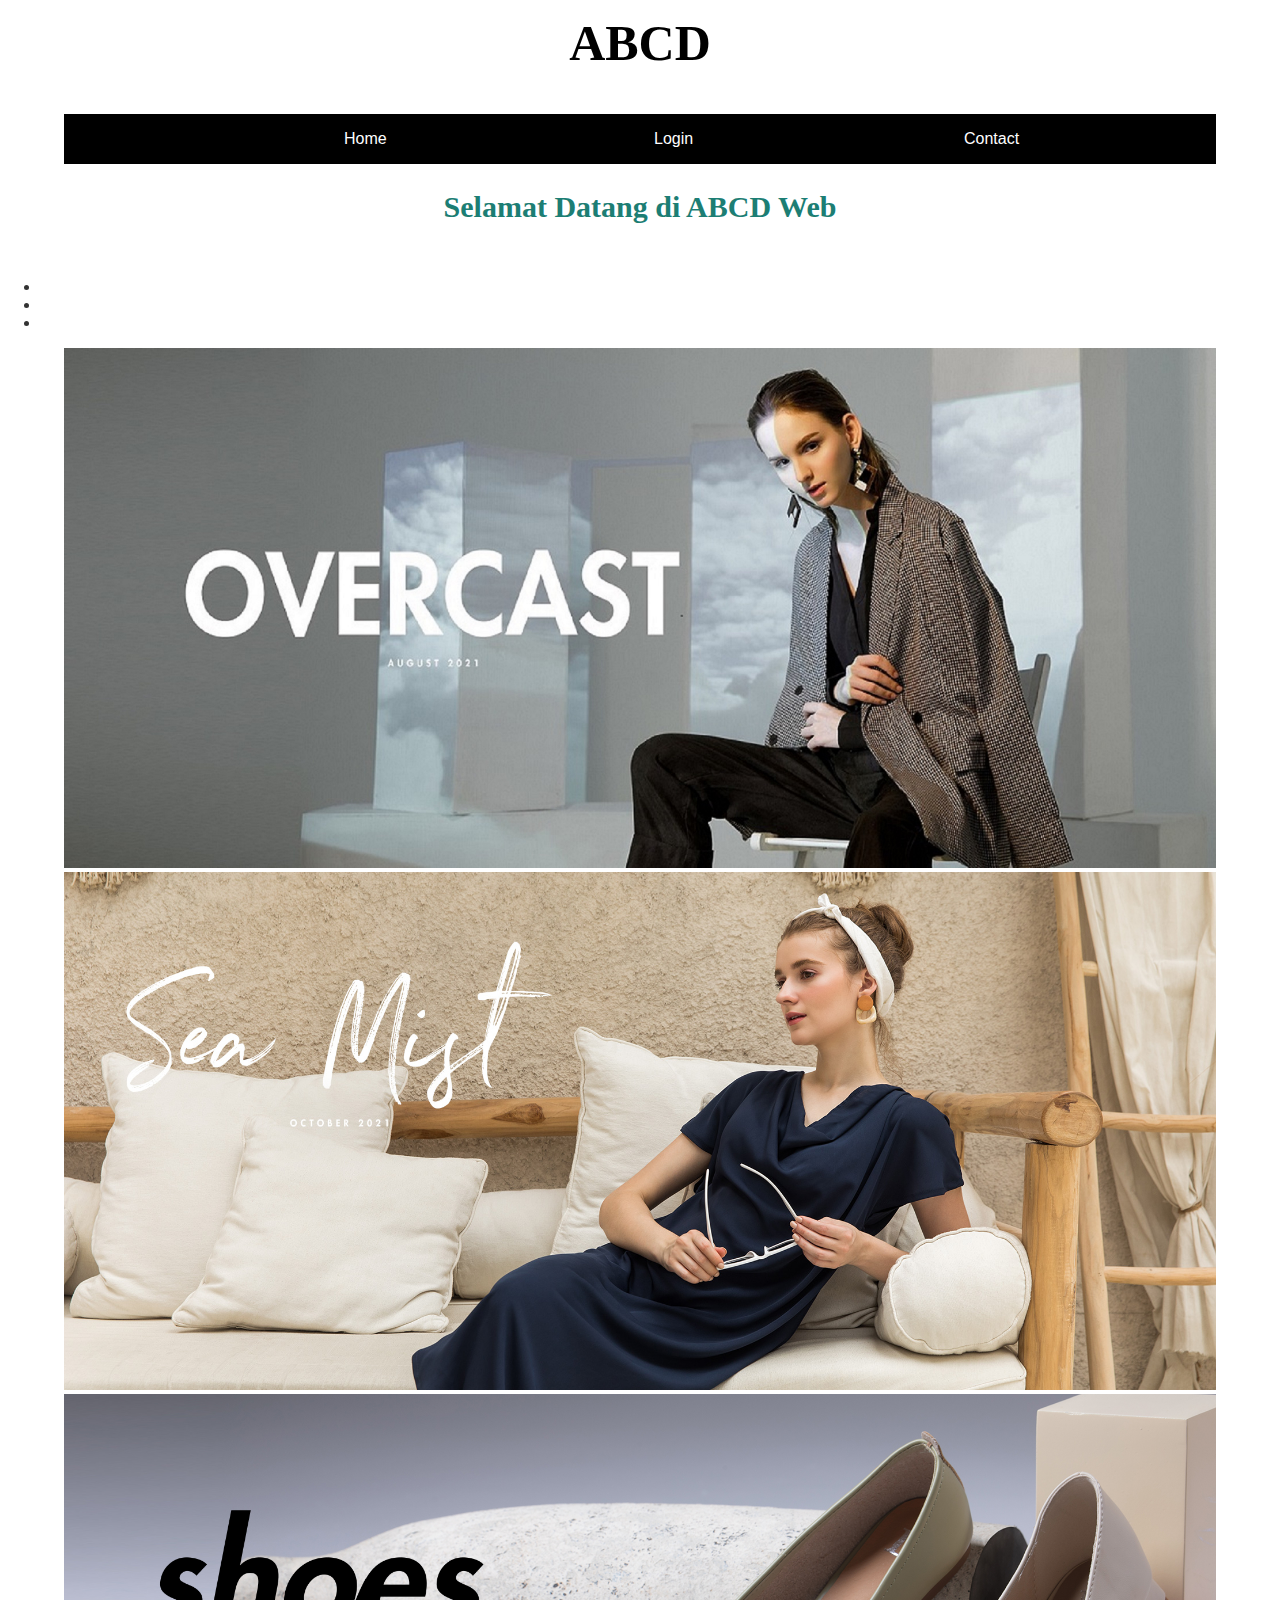
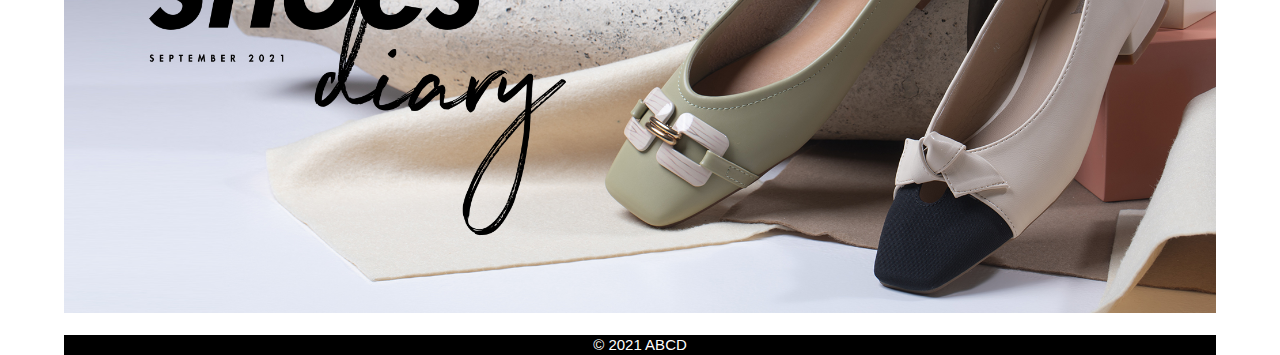
<file: index.html>
<!DOCTYPE html>
<html lang="en">
<head>
    <meta charset="UTF-8">
    <meta http-equiv="X-UA-Compatible" content="IE=edge">
    <meta name="viewport" content="width=device-width, initial-scale=1.0">
    <title>ABCD Web</title>
    <link rel="stylesheet" href="style.css">
    <script src="//netdna.bootstrapcdn.com/bootstrap/3.2.0/js/bootstrap.min.js"></script>
    <script src="//code.jquery.com/jquery-1.11.1.min.js"></script>
    <!-- CSS only -->
    <link href="https://cdn.jsdelivr.net/npm/bootstrap@5.1.3/dist/css/bootstrap.min.css" rel="stylesheet" integrity="sha384-1BmE4kWBq78iYhFldvKuhfTAU6auU8tT94WrHftjDbrCEXSU1oBoqyl2QvZ6jIW3" crossorigin="anonymous">
    <script src="https://ajax.googleapis.com/ajax/libs/jquery/3.4.1/jquery.min.js"></script>
    <script src="https://cdnjs.cloudflare.com/ajax/libs/popper.js/1.16.0/umd/popper.min.js"></script>
    <script src="https://maxcdn.bootstrapcdn.com/bootstrap/4.4.1/js/bootstrap.min.js"></script>
</head>

<body>
    <header>
        <div class="jarak">
            <br>
            <h2>ABCD</h2>
        </div>
        <nav class="sticky">
            <ul>
                <li><a href="index.html" class="current">Home</a></li>
                <li><a href="login.html" class="current">Login</a></li>
                <li><a href="kontak.html" class="current">Contact</a></li>
            </ul>
        </nav>
    </header>

    <main>
        <br>
        <h1>
            <a>Selamat Datang di ABCD Web</a>
        </h1>
        <center>
          <div id="carouselExampleControls" class="carousel slide" data-bs-ride="carousel">
            <!-- Indicators -->
            <ul class="carousel-indicators">
              <li data-target="#carouselExampleControls" data-slide-to="0" class="active"></li>
              <li data-target="#carouselExampleControls" data-slide-to="1"></li>
              <li data-target="#carouselExampleControls" data-slide-to="2"></li>
            </ul>

            <div class="carousel-inner">
              <div class="carousel-item active">
                <img src="img/home1.png" class="d-block w-80" alt="home1">
              </div>
              <div class="carousel-item">
                <img src="img/home2.jpg" class="d-block w-80" alt="home2">
              </div>
              <div class="carousel-item">
                <img src="img/home3.jpg" class="d-block w-80" alt="home3">
              </div>
            </div>
            <!-- Left and right controls -->
            <a class="carousel-control-prev" href="#carouselExampleControls" data-slide="prev">
              <span class="carousel-control-prev-icon"></span>
            </a>
            <a class="carousel-control-next" href="#carouselExampleControls" data-slide="next">
              <span class="carousel-control-next-icon"></span>
            </a>
          </div>
        </center>
        <br>
    </main>

    <footer>
        <div class="jarak">
            &copy; 2021 ABCD
        </div>
    </footer>

</body>
</html>
</file>
<file: style.css>
body{
  background : white;
  color: #333;
  width: 100%;
  font-family: sans-serif;
  margin: 0 auto;
  height: 100%;
}
.jarak{
  padding: 0 2pc;
}

.header{
  width: 90%;
  margin: auto;
  height: 80px;
  line-height: 3px;
  background:white;
  color: #000;
  text-align: center;
}

h1{
  width: 90%;
  margin: auto;
  height: 80px;
  line-height: 50px;
  background:white;
  color: rgb(28, 126, 116);
  font-family: 'Birthstone', cursive;
  font-size: 30px;
  text-align: center;
}

h1 a{
  color: rgb(28, 126, 116);
}

h2{
  width: 90%;
  margin: auto;
  height: 80px;
  line-height: 50px;
  background:white;
  color: #000;
  font-family: 'Birthstone', cursive;
  font-size: 50px;
  text-align: center;
}

h3
{
 font-size: 12px;
 font-family: 'Lato', sans-serif;
 text-align: center;
}

main img
{
  width: 90%;
}

.sticky{
  background-color: black;
  height: 50px;
  line-height: 40px;
  position: relative;
  width: 90%;
  margin: 0 auto;
  padding: 0 auto;
}
.sticky ul{
  list-style: none;
}
.sticky ul li a{
  float: left;
  width:70px;
  display: block;
  font-size: 16px;
  padding-left: 15rem;
  margin-top: 5px;
  font-family: 'Lato', sans-serif;
  color:#fff;
  text-decoration: none;
  
}
.sticky ul li a:hover{
  color: rgb(218, 204, 204);
  display: block;
}

.button {
  font-family: 'Lato', sans-serif;
  transition-duration: 0.4s;
  border: 2px solid black;
  padding-top: 10px;
  padding-bottom: 10px;
  padding-left: 15px;
  padding-right: 15px;
}
.button:hover {
  background-color: black; /* Green */
  color: white;
  border: 2px solid black;  
}
.buttons{
  font-size: 15px;
  margin-top: 20px;
  /* padding-top: 2rem; */
  padding: 10px 10rem;
  font-family: 'Lato', sans-serif;
  transition-duration: 0.4s;
  border: 2px solid black;


}
.buttons:hover {
  background-color: black; /* Green */
  color: white;
  border: 2px solid black;  
}


footer{
  clear: both;
  width: 90%;
  margin: auto;
  height: 20px;
  line-height: 20px; 
  background: black;
  color: #fff;
  position: relative; 
  font-family: 'Lato', sans-serif;
  font-size: 15px;
  text-align: center;
  bottom: 0px;
  min-height: 100%;
}

#login .container #login-row #login-column #login-box {
  margin-top: 80px;
  max-width: 600px;
  height: 300px;
  border: 1px solid #9C9C9C;
  background-color: #EAEAEA;
}
#login .container #login-row #login-column #login-box #login-form {
  padding: 2px;
}
#login .container #login-row #login-column #login-box #login-form #register-link {
  margin-top: -85px;
}
</file>
